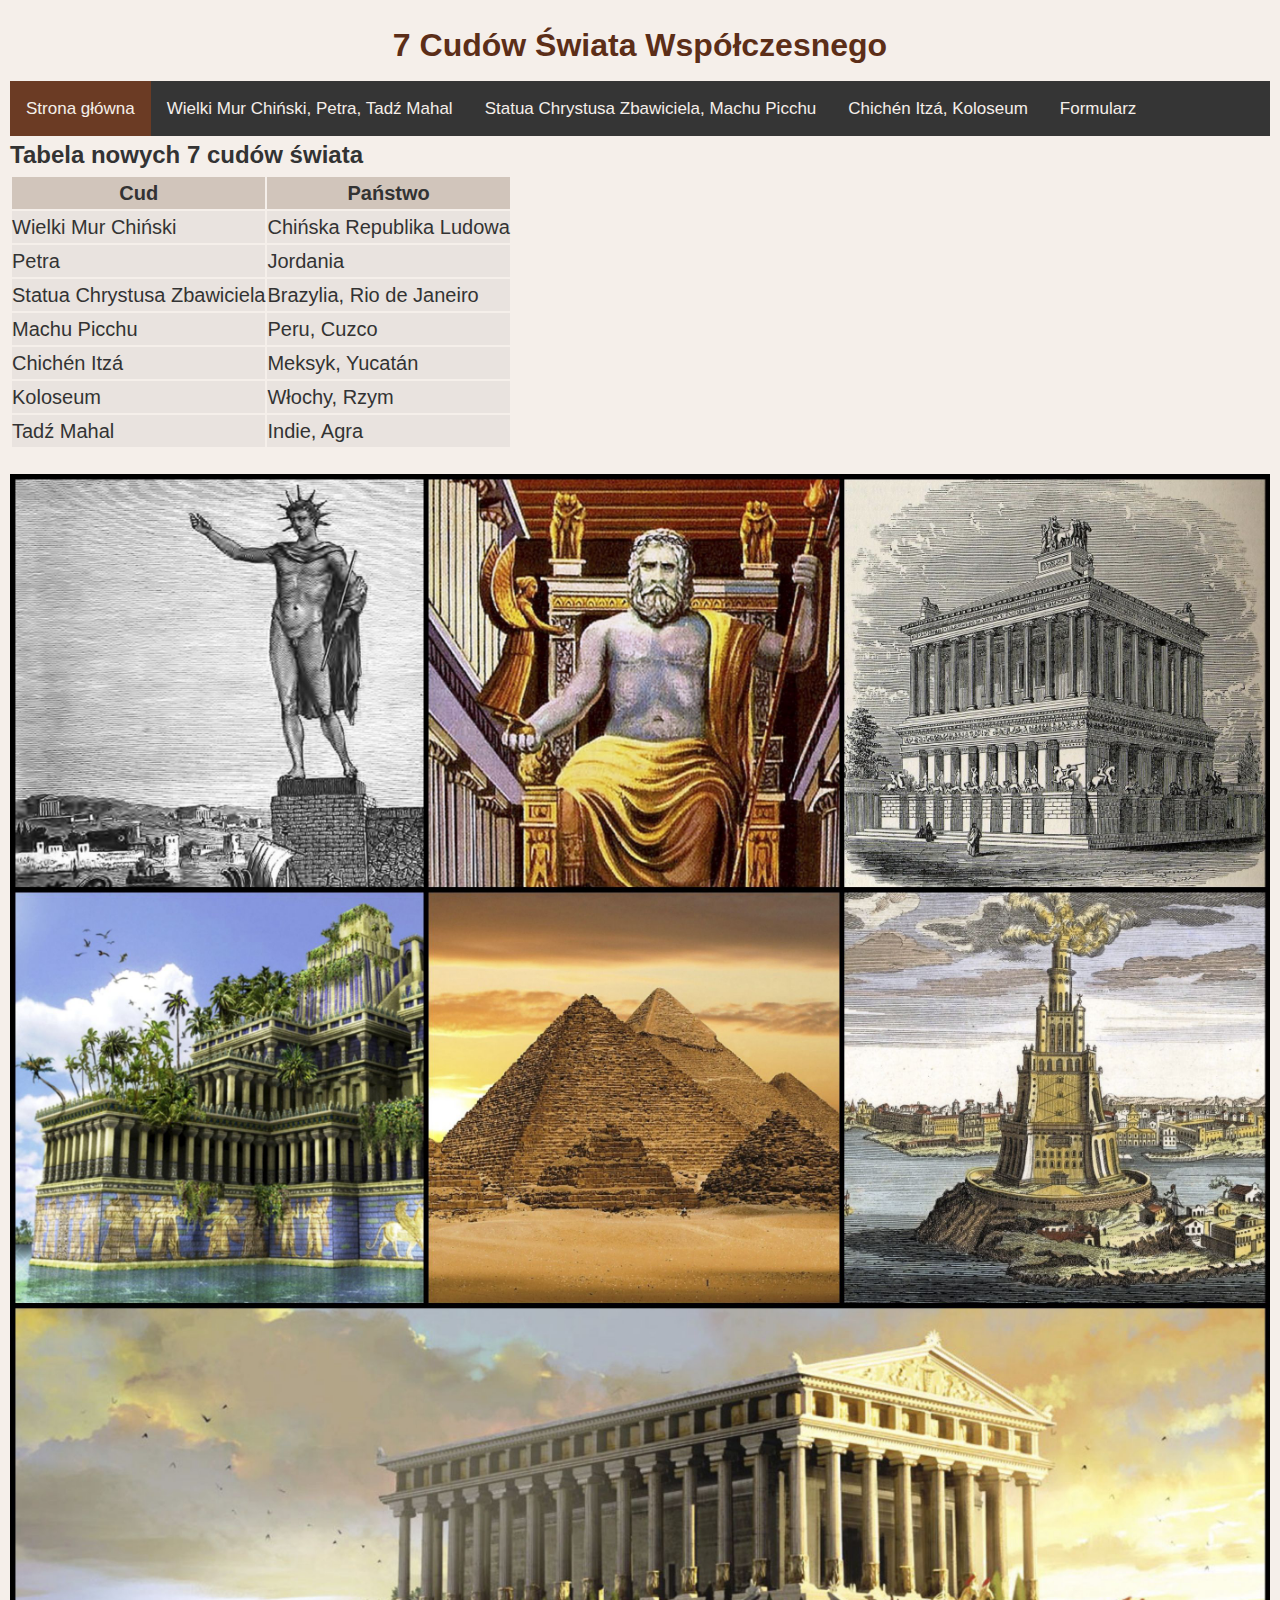
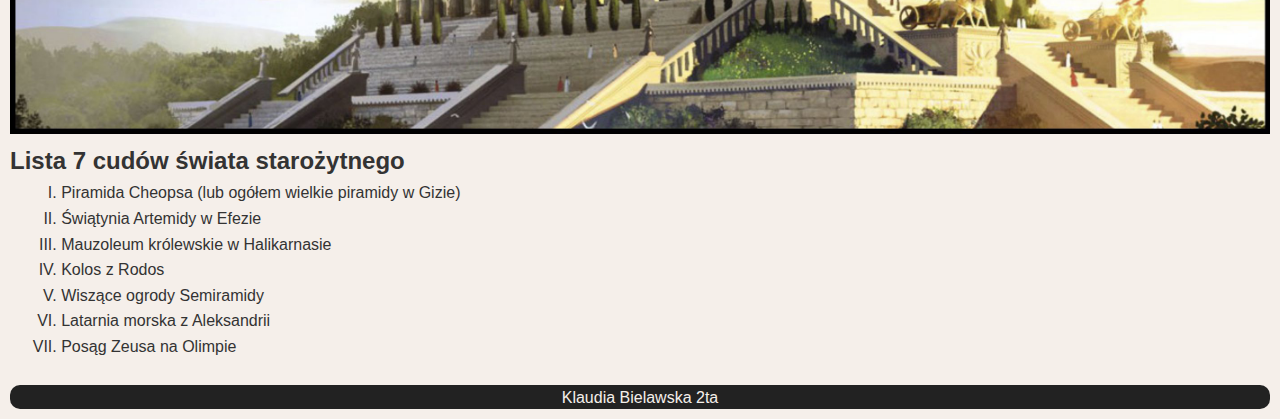
<file: index.html>
<!DOCTYPE html>
<html lang="pl">
<head>
    <meta charset="UTF-8">
    <meta name="viewport" content="width=device-width, initial-scale=1.0">
    <meta name="description" content="Strona internetowa przedstawiająca 7 cudów świata współczesnego">
    <meta name="creation-date" content="03.01.2025">
    <meta name="author" content="Klaudia Bielawska">
    <meta name="generator" content="Visual Studio Code">
    <title>7 Cudów Świata Współczesnego</title>
    <link rel="stylesheet" type="text/css" href="styles.css">
    <link rel="stylesheet" href="https://cdnjs.cloudflare.com/ajax/libs/font-awesome/6.0.0-beta3/css/all.min.css">
</head>
<body class="body">

    <header>
        <div class="logo">7 Cudów Świata Współczesnego</div>
        </header>


    <div class="topnav" id="myTopnav">
        <a class="active">Strona główna</a>
        <a href="mur-ch.html">Wielki Mur Chiński, Petra, Tadź Mahal</a>
        <a href="statua.html">Statua Chrystusa Zbawiciela, Machu Picchu</a>
        <a href="itza.html">Chichén Itzá, Koloseum</a>
        <a href="form.html">Formularz</a>
        <a href="javascript:void(0);" class="icon" onclick="myFunction()">
          <i class="fas fa-bars"></i>
        </a>
      </div>
      

    <main>

        <section id="opis" class="description">
            <h2>Tabela nowych 7 cudów świata</h2>
            <table>
                <tr>
                    <th>Cud</th>
                    <th>Państwo</th>
                </tr>
                <tr>
                    <td>Wielki Mur Chiński</td>
                    <td>Chińska Republika Ludowa</td>
                </tr>
                <tr>
                    <td>Petra</td>
                    <td>Jordania</td>
                </tr>
                <tr>
                    <td>Statua Chrystusa Zbawiciela</td>
                    <td>Brazylia, Rio de Janeiro</td>
                </tr>
                <tr>
                    <td>Machu Picchu</td>
                    <td>Peru, Cuzco</td>
                </tr>
                <tr>
                    <td>Chichén Itzá</td>
                    <td>Meksyk, Yucatán</td>
                </tr>
                <tr>
                    <td>Koloseum</td>
                    <td>Włochy, Rzym</td>
                </tr>
                <tr>
                    <td>Tadź Mahal</td>
                    <td>Indie, Agra</td>
                </tr>

            </table>
        </section>
        <br>
        <section id="staroz">
            <img src="img/cudy.jpg" alt="Obraz ilustracji 7 cudów świata starożytnego">             
            <h2>Lista 7 cudów świata starożytnego</h2>
            <ol>
            <li>Piramida Cheopsa (lub ogółem wielkie piramidy w Gizie)</li>
            <li>Świątynia Artemidy w Efezie</li>
            <li>Mauzoleum królewskie w Halikarnasie</li>
            <li>Kolos z Rodos</li>
            <li>Wiszące ogrody Semiramidy</li>
            <li>Latarnia morska z Aleksandrii</li>
            <li>Posąg Zeusa na Olimpie</li>
            </ol>
        </section>
    </main>
<br>
    <footer>
        <p>Klaudia Bielawska 2ta</p>
    </footer>


      <script>
      function myFunction() {
        var x = document.getElementById("myTopnav");
        if (x.className === "topnav") {
          x.className += " responsive";
        } else {
          x.className = "topnav";
        }
      }
      </script>
    
</body>
</html>
</file>
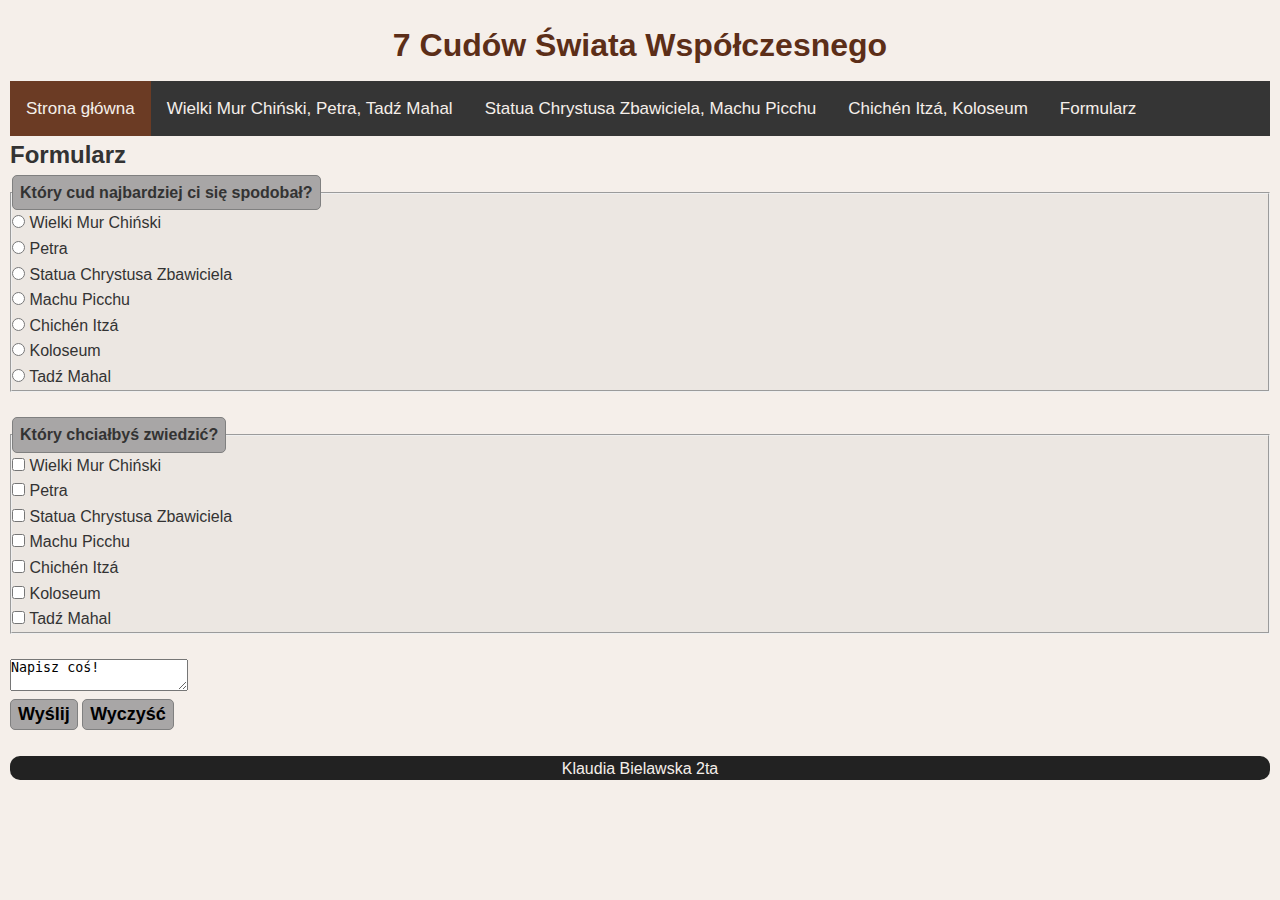
<file: form.html>
<!DOCTYPE html>
<html lang="pl">
<head>
    <meta charset="UTF-8">
    <meta name="viewport" content="width=device-width, initial-scale=1.0">
    <meta name="description" content="Formularz">
    <meta name="creation-date" content="10.01.2025">
    <meta name="author" content="Klaudia Bielawska">
    <meta name="generator" content="Visual Studio Code">
    <title>7 Cudów Świata Współczesnego</title>
    <link rel="stylesheet" type="text/css" href="styles.css">
    <link rel="stylesheet" href="https://cdnjs.cloudflare.com/ajax/libs/font-awesome/6.0.0-beta3/css/all.min.css">
</head>
<body class="body">
    <header>
        <div class="logo" id="up">7 Cudów Świata Współczesnego</div>
    </header>
    <div class="topnav" id="myTopnav">
        <a href="index.html" class="active">Strona główna</a>
        <a href="mur-ch.html">Wielki Mur Chiński, Petra, Tadź Mahal</a>
        <a href="statua.html">Statua Chrystusa Zbawiciela, Machu Picchu</a>
        <a href="itza.html">Chichén Itzá, Koloseum</a>
        <a href="form.html">Formularz</a>
        <a href="javascript:void(0);" class="icon" onclick="myFunction()">
          <i class="fas fa-bars"></i>
        </a>
      </div>



    <main>
        <section id="formularz">
            <h2>Formularz</h2>
            <form action="mailto:klaudia.bielawska@tm1.edu.pl" method="get">
                <fieldset>
                <legend>Który cud najbardziej ci się spodobał?</legend>
                    <input type="radio" id="mur" name="like" value="mur">
                        <label for="mur">Wielki Mur Chiński</label><br>
                    <input type="radio" id="petra" name="like" value="petra">
                        <label for="petra">Petra</label><br>
                    <input type="radio" id="statua" name="like" value="statua">
                        <label for="statua">Statua Chrystusa Zbawiciela</label><br>
                    <input type="radio" id="machu" name="like" value="machu">
                        <label for="machu">Machu Picchu</label><br>
                    <input type="radio" id="itza" name="like" value="itza">
                        <label for="itza">Chichén Itzá</label><br>
                    <input type="radio" id="koloseum" name="like" value="koloseum">
                        <label for="koloseum">Koloseum</label><br>
                    <input type="radio" id="mahal" name="like" value="mahal">
                        <label for="mahal">Tadź Mahal</label>
                    </fieldset>
                    <br>
                    <fieldset>
                        <legend>Który chciałbyś zwiedzić?</legend>
                    <input type="checkbox" id="mur2" name="visit" value="mur2">
                        <label for="mur2">Wielki Mur Chiński</label><br>
                    <input type="checkbox" id="petra2" name="visit" value="petra2">
                        <label for="petra2">Petra</label><br>
                    <input type="checkbox" id="statua2" name="visit" value="statua2">
                        <label for="statua2">Statua Chrystusa Zbawiciela</label><br>
                    <input type="checkbox" id="machu2" name="visit" value="machu2">
                        <label for="machu2">Machu Picchu</label><br>
                    <input type="checkbox" id="itza2" name="visit" value="itza2">
                        <label for="itza2">Chichén Itzá</label><br>
                    <input type="checkbox" id="koloseum2" name="visit" value="koloseum2">
                        <label for="koloseum2">Koloseum</label><br>
                    <input type="checkbox" id="mahal2" name="visit" value="mahal2">
                        <label for="mahal2">Tadź Mahal</label><br>
                    </fieldset>
<br>
                <textarea id="message" name="message">Napisz coś!</textarea>
<br>
                <button type="submit">Wyślij</button>
                <button type="reset">Wyczyść</button>
            </form>
        </section>
    </main>

    <br>
    <footer>
        <p>Klaudia Bielawska 2ta</p>
    </footer>

    <script>
        function myFunction() {
          var x = document.getElementById("myTopnav");
          if (x.className === "topnav") {
            x.className += " responsive";
          } else {
            x.className = "topnav";
          }
        }
        </script>
</body>
</html>
</file>
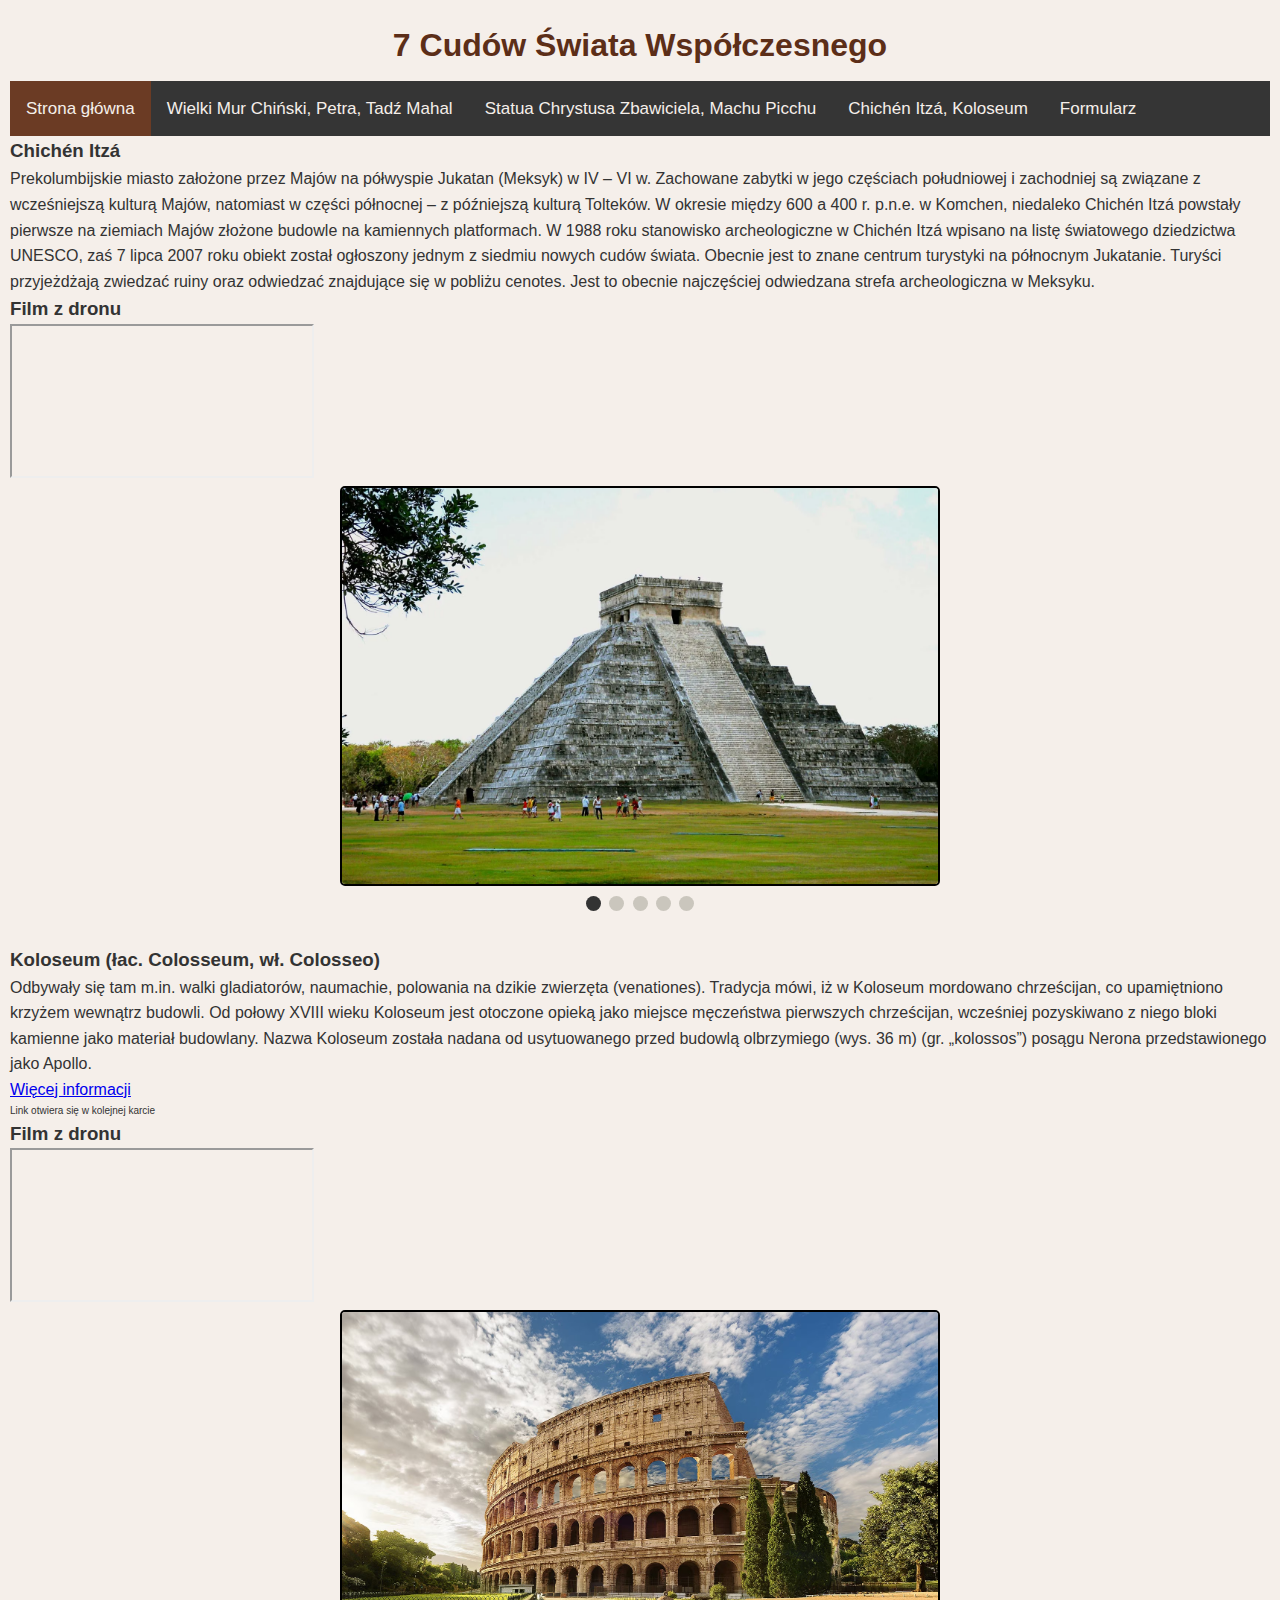
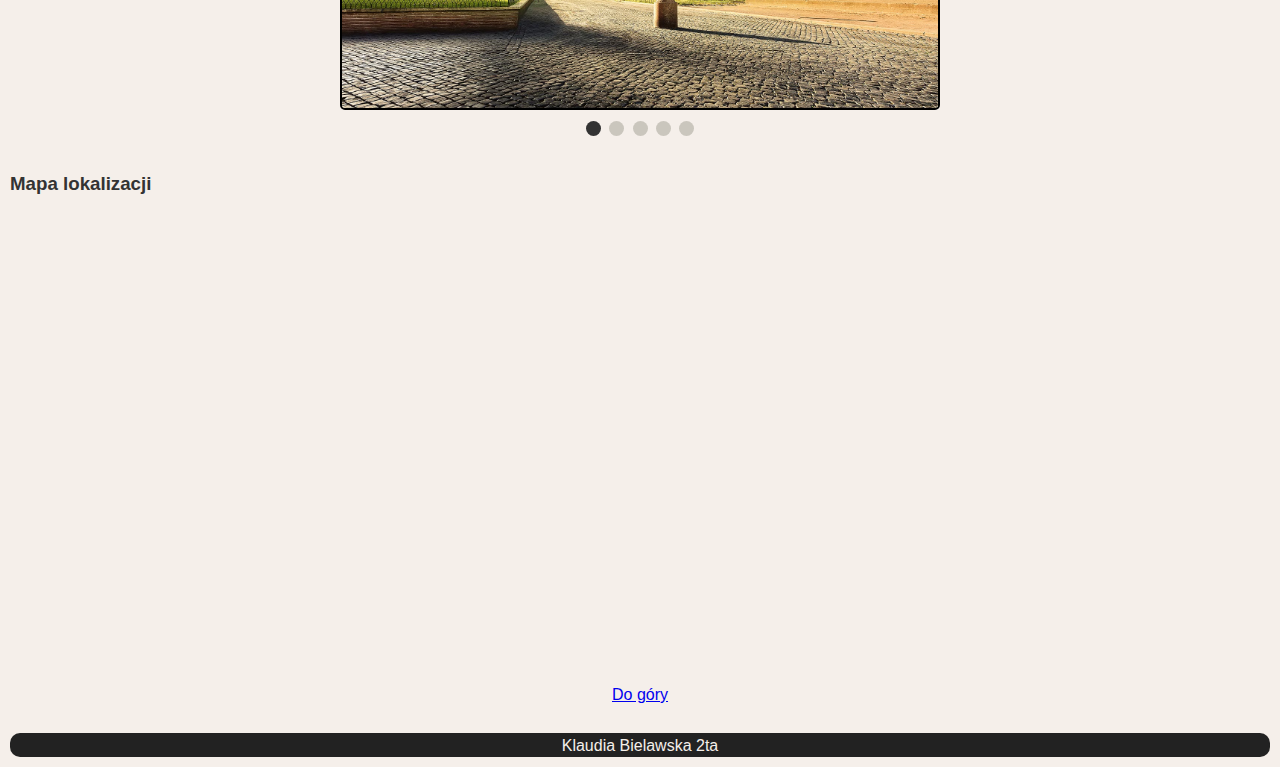
<file: itza.html>
<!DOCTYPE html>
<html lang="pl">
<head>
    <meta charset="UTF-8">
    <meta name="viewport" content="width=device-width, initial-scale=1.0">
    <meta name="description" content="Strona internetowa przedstawiająca 7 cudów świata współczesnego">
    <meta name="creation-date" content="04.01.2025">
    <meta name="author" content="Klaudia Bielawska">
    <meta name="generator" content="Visual Studio Code">
    <title>7 Cudów Świata Współczesnego</title>
    <link rel="stylesheet" type="text/css" href="styles.css">
    <link rel="stylesheet" href="https://cdnjs.cloudflare.com/ajax/libs/font-awesome/6.0.0-beta3/css/all.min.css">
</head>
<body class="body">
    <header>
        <div class="logo" id="up">7 Cudów Świata Współczesnego</div>
    </header>
    <div class="topnav" id="myTopnav">
        <a  href="index.html" class="active">Strona główna</a>
        <a href="mur-ch.html">Wielki Mur Chiński, Petra, Tadź Mahal</a>
        <a href="statua.html">Statua Chrystusa Zbawiciela, Machu Picchu</a>
        <a href="itza.html">Chichén Itzá, Koloseum</a>
        <a href="form.html">Formularz</a>
        <a href="javascript:void(0);" class="icon" onclick="myFunction()">
          <i class="fas fa-bars"></i>
        </a>
      </div>
    <main>
        <section id="info-itza">
            <h3>Chichén Itzá</h3>

            <div>Prekolumbijskie miasto założone przez Majów na półwyspie Jukatan (Meksyk) w IV – VI w. 
                Zachowane zabytki w jego częściach południowej i zachodniej są związane z wcześniejszą kulturą Majów, natomiast w części północnej – z późniejszą kulturą Tolteków. 
                W okresie między 600 a 400 r. p.n.e. w Komchen, niedaleko Chichén Itzá powstały pierwsze na ziemiach Majów złożone budowle na kamiennych platformach. 
                W 1988 roku stanowisko archeologiczne w Chichén Itzá wpisano na listę światowego dziedzictwa UNESCO, zaś 7 lipca 2007 roku obiekt został ogłoszony jednym z siedmiu nowych cudów świata. 
                Obecnie jest to znane centrum turystyki na północnym Jukatanie. Turyści przyjeżdżają zwiedzać ruiny oraz odwiedzać znajdujące się w pobliżu cenotes. 
                Jest to obecnie najczęściej odwiedzana strefa archeologiczna w Meksyku.</div>

            <h3>Film z dronu </h3>
            <iframe src="https://www.youtube.com/embed/uUPjSh1Bt60" allowfullscreen></iframe>

            <div class="slideshow-cont">
                <div class="slide">
                    <img src="img/itza.jpg" alt="Zdjęcie Chichén Itzá">
                </div>
                <div class="slide">
                    <img src="img/itza2.jpg" alt="Zdjęcie Chichén Itzá">
                </div>
                <div class="slide">
                    <img src="img/itza3.jpg" alt="Zdjęcie Chichén Itzá">
                </div>
                <div class="slide">
                    <img src="img/itza4.jpg" alt="Zdjęcie Chichén Itzá">
                </div>
                <div class="slide">
                    <img src="img/itza5.jpg" alt="Zdjęcie Chichén Itzá">
                </div>
            </div>
            <div class="dot-al">
                <span class="dot"></span>
                <span class="dot"></span>
                <span class="dot"></span>
                <span class="dot"></span>
                <span class="dot"></span>
            </div>

        </section>
        <br>
        <section id="info-koloseum">
            <h3>Koloseum (łac. Colosseum, wł. Colosseo)</h3>
            <div>Odbywały się tam m.in. walki gladiatorów, naumachie, polowania na dzikie zwierzęta (venationes). 
                Tradycja mówi, iż w Koloseum mordowano chrześcijan, co upamiętniono krzyżem wewnątrz budowli. 
                Od połowy XVIII wieku Koloseum jest otoczone opieką jako miejsce męczeństwa pierwszych chrześcijan, wcześniej pozyskiwano z niego bloki kamienne jako materiał budowlany. 
                Nazwa Koloseum została nadana od usytuowanego przed budowlą olbrzymiego (wys. 36 m) (gr. „kolossos”) posągu Nerona przedstawionego jako Apollo.</div>
                <a href="https://www.rzym.it/koloseum/" target="_blank">Więcej informacji</a> <div class="link">Link otwiera się w kolejnej karcie</div>
                <h3>Film z dronu</h3>
            <iframe src="https://www.youtube.com/embed/56tlOtVn40c" allowfullscreen></iframe>

            <div class="slideshow-cont">
                <div class="slide">
                    <img src="img/koloseum.jpg" alt="Zdjęcie Koloseum">
                </div>
                <div class="slide">
                    <img src="img/koloseum2.jpg" alt="Zdjęcie Koloseum">
                </div>
                <div class="slide">
                    <img src="img/koloseum3.jpg" alt="Zdjęcie Koloseum">
                </div>
                <div class="slide">
                    <img src="img/koloseum4.jpg" alt="Zdjęcie Koloseum">
                </div>
                <div class="slide">
                    <img src="img/koloseum5.jpg" alt="Zdjęcie Koloseum">
                </div>
            </div>
            <div class="dot-al">
                <span class="dot"></span>
                <span class="dot"></span>
                <span class="dot"></span>
                <span class="dot"></span>
                <span class="dot"></span>
            </div>
        </section>
        <br>
        <section id="mapa">
            <h3>Mapa lokalizacji</h3>
            <iframe src="https://www.google.com/maps/embed?pb=!1m18!1m12!1m3!1d3732.638408998207!2d-88.57254620321042!3d20.684284899999994!2m3!1f0!2f0!3f0!3m2!1i1024!2i768!4f13.1!3m3!1m2!1s0x8f5138c6e391c0e7%3A0x7c1ea0a168994d9a!2zQ2hpY2jDqW4gSXR6w6E!5e0!3m2!1spl!2spl!4v1736087836495!5m2!1spl!2spl" 
            width="600" height="450" style="border:0;" allowfullscreen="" loading="lazy" referrerpolicy="no-referrer-when-downgrade"></iframe>
            <iframe src="https://www.google.com/maps/embed?pb=!1m18!1m12!1m3!1d2970.1230741800623!2d12.489655976748734!3d41.89021017124038!2m3!1f0!2f0!3f0!3m2!1i1024!2i768!4f13.1!3m3!1m2!1s0x132f61b6532013ad%3A0x28f1c82e908503c4!2sKoloseum!5e0!3m2!1spl!2spl!4v1736087793902!5m2!1spl!2spl"
             width="600" height="450" style="border:0;" allowfullscreen="" loading="lazy" referrerpolicy="no-referrer-when-downgrade"></iframe>
        </section>
    </main>
    <br>
    <div class="align"><a href="#up">Do góry</a></div>
    <br>
    <footer>
        <p>Klaudia Bielawska 2ta</p>
    </footer>
    <script src="script3.js"></script>
    <script>
        function myFunction() {
          var x = document.getElementById("myTopnav");
          if (x.className === "topnav") {
            x.className += " responsive";
          } else {
            x.className = "topnav";
          }
        }
        </script>
</body>
</file>
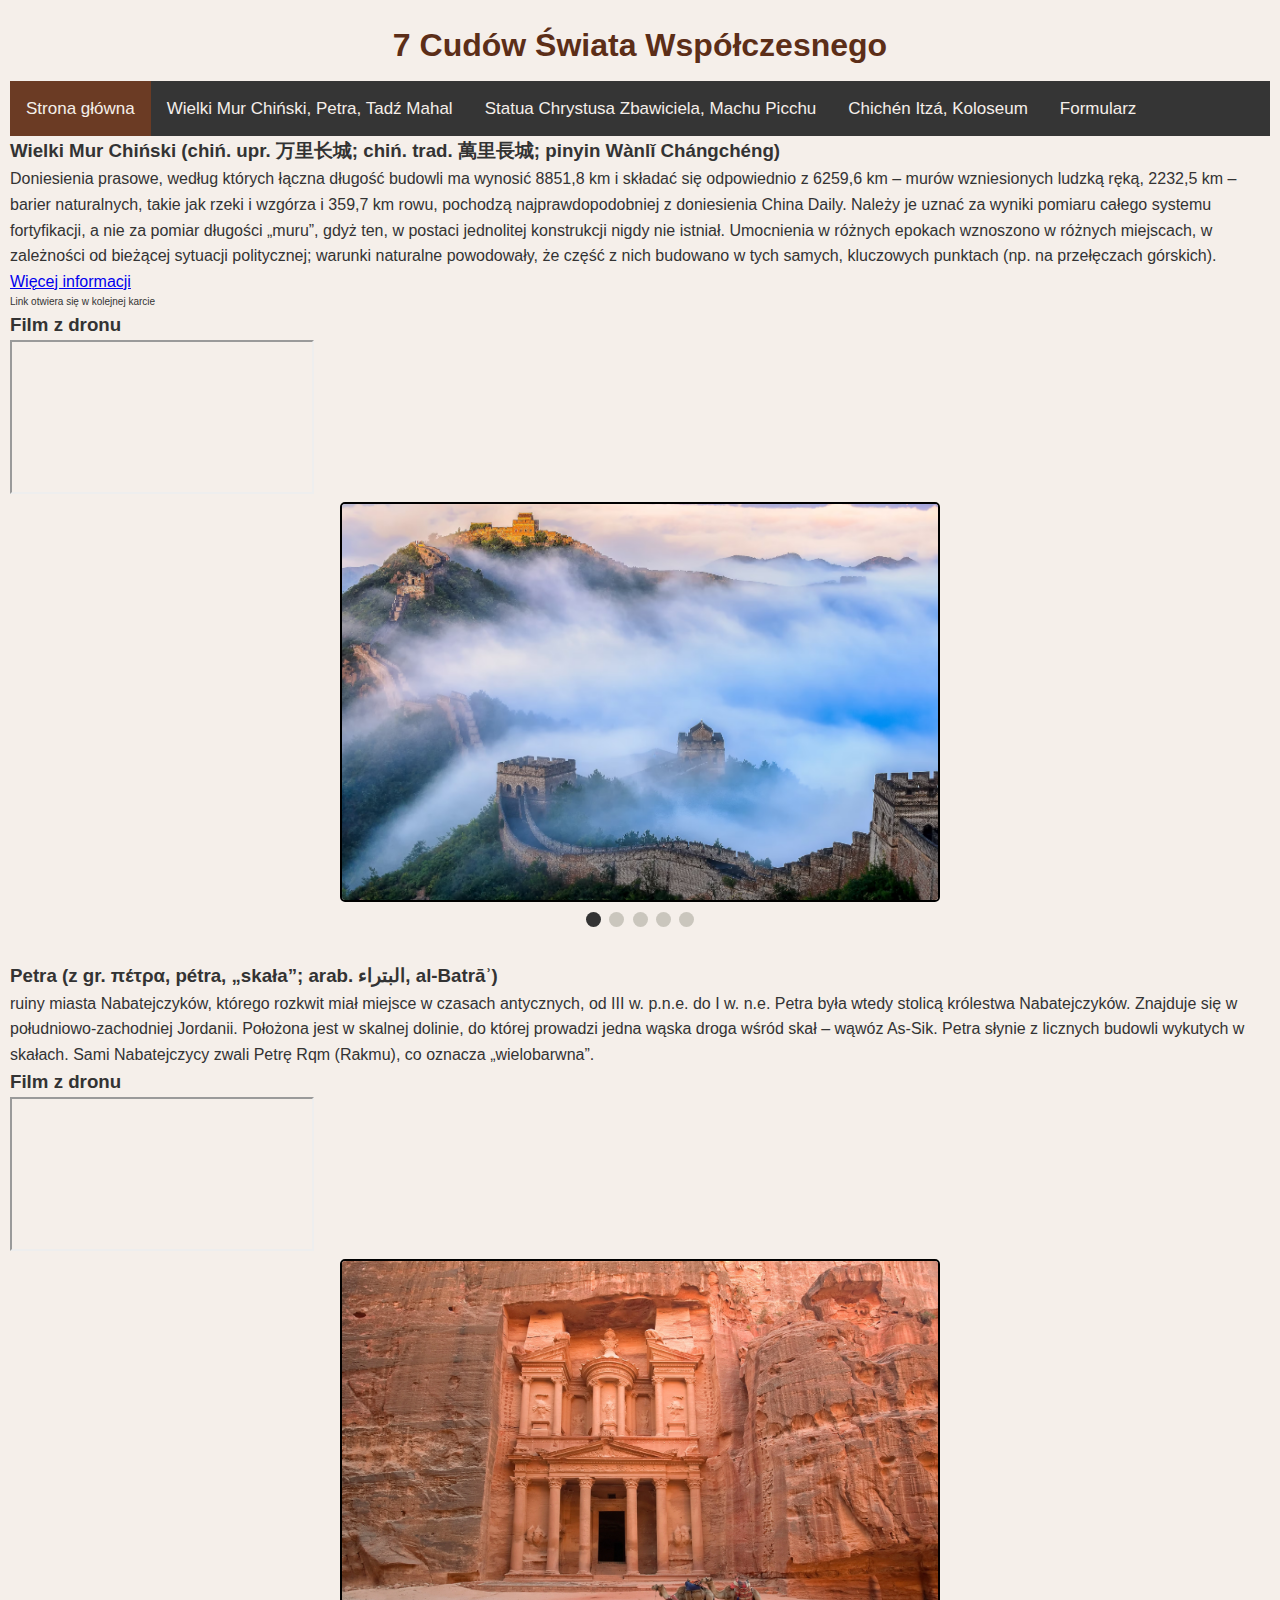
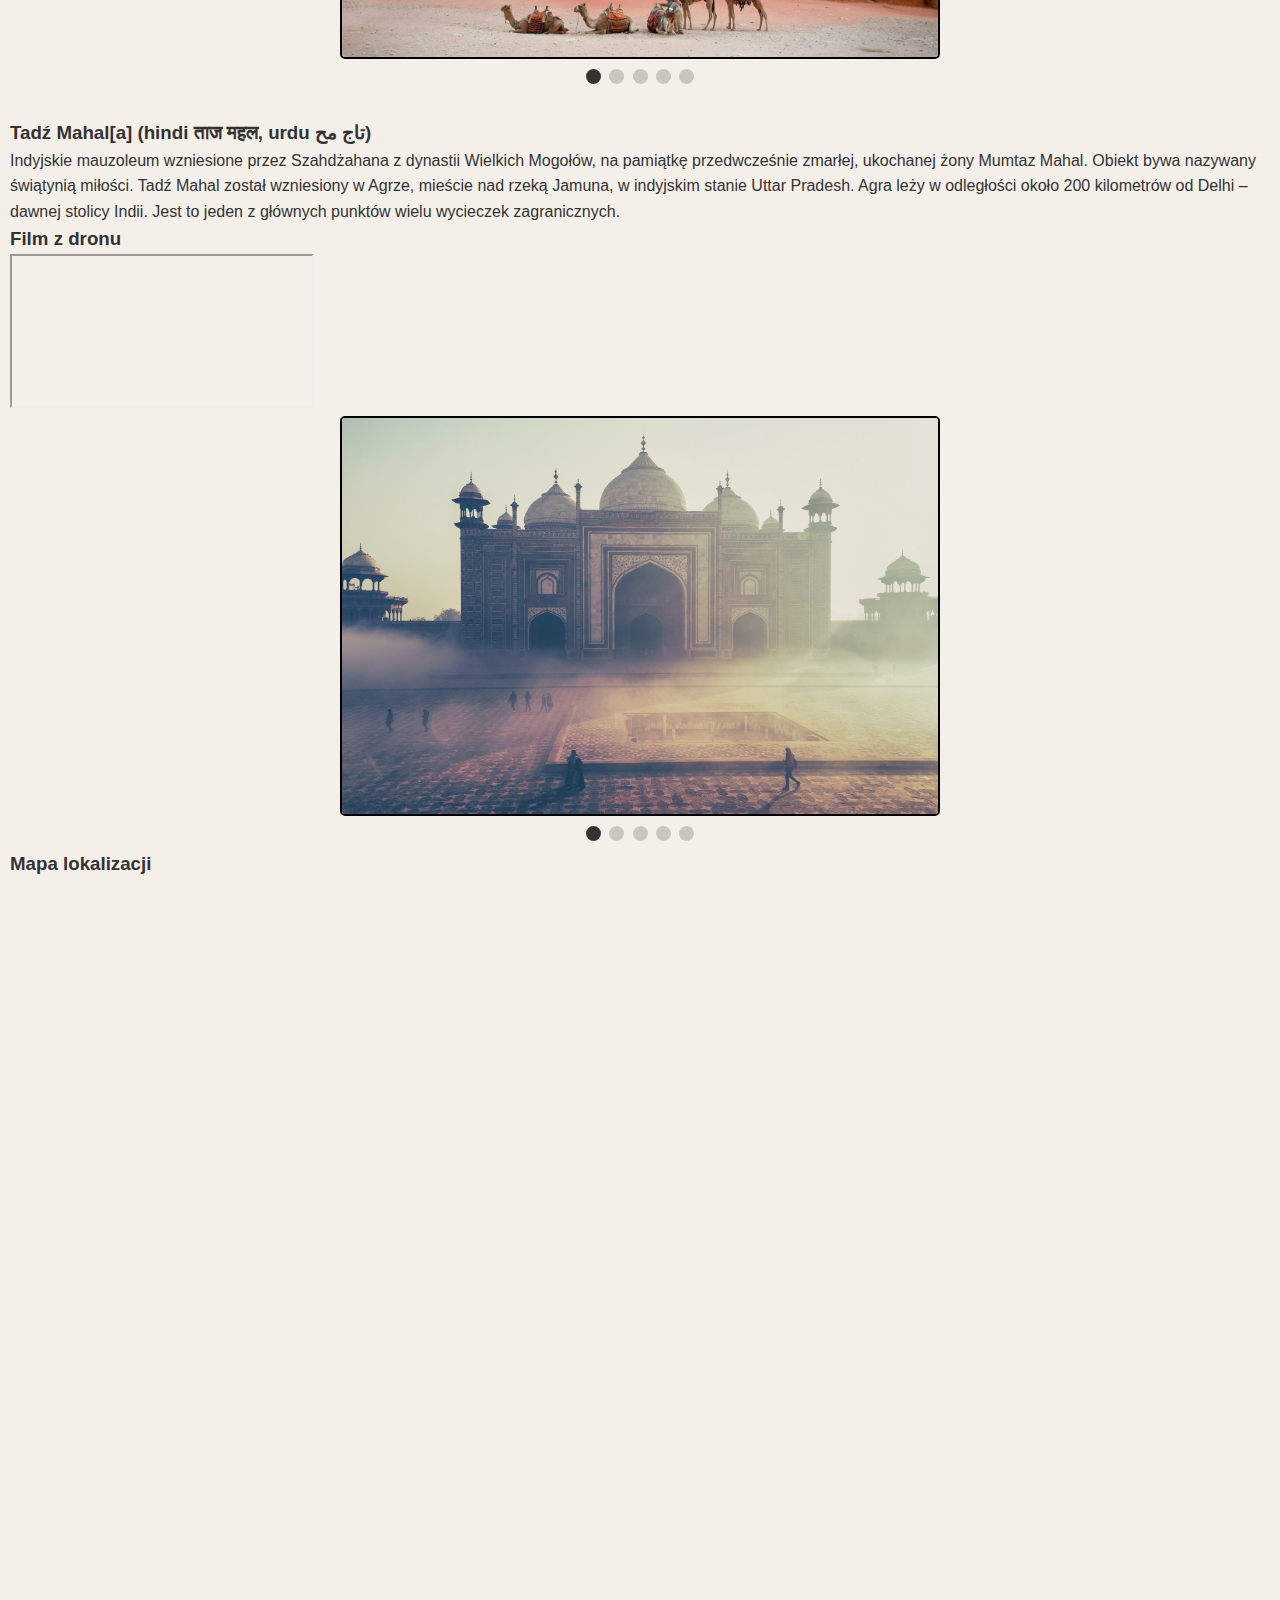
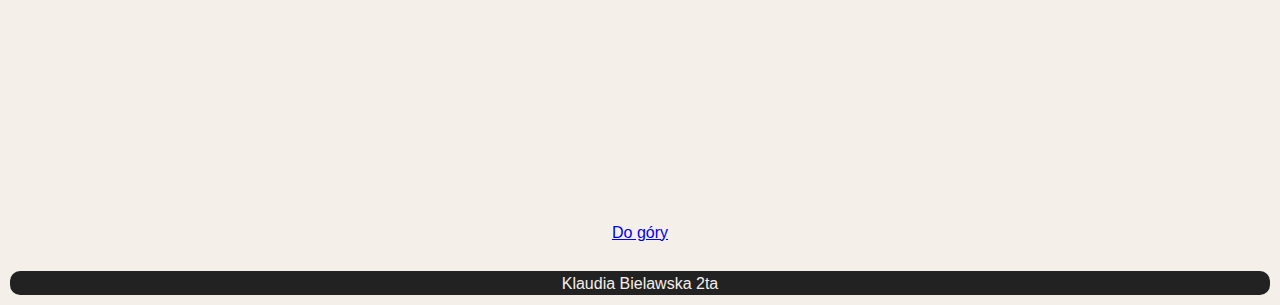
<file: mur-ch.html>
<!DOCTYPE html>
<html lang="pl">
<head>
    <meta charset="UTF-8">
    <meta name="viewport" content="width=device-width, initial-scale=1.0">
    <meta name="description" content="Strona internetowa przedstawiająca 7 cudów świata współczesnego">
    <meta name="creation-date" content="03.01.2025">
    <meta name="author" content="Klaudia Bielawska">
    <meta name="generator" content="Visual Studio Code">
    <title>7 Cudów Świata Współczesnego</title>
    <link rel="stylesheet" type="text/css" href="styles.css">
    <link rel="stylesheet" href="https://cdnjs.cloudflare.com/ajax/libs/font-awesome/6.0.0-beta3/css/all.min.css">
</head>
<body class="body">
    <header>
        <div class="logo" id="up">7 Cudów Świata Współczesnego</div>
    </header>
        <div class="topnav" id="myTopnav">
            <a  href="index.html" class="active">Strona główna</a>
            <a href="mur-ch.html">Wielki Mur Chiński, Petra, Tadź Mahal</a>
            <a href="statua.html">Statua Chrystusa Zbawiciela, Machu Picchu</a>
            <a href="itza.html">Chichén Itzá, Koloseum</a>
            <a href="form.html">Formularz</a>
            <a href="javascript:void(0);" class="icon" onclick="myFunction()">
              <i class="fas fa-bars"></i>
            </a>
          </div>
          

    <main>
        <section id="info-mur">
            <h3>Wielki Mur Chiński (chiń. upr. 万里长城; chiń. trad. 萬里長城; pinyin Wànlǐ Chángchéng)</h3>

            <div>Doniesienia prasowe, według których łączna długość budowli ma wynosić 8851,8 km i składać się odpowiednio z 6259,6 km – murów wzniesionych ludzką ręką, 2232,5 km – barier naturalnych, takie jak rzeki i wzgórza i 359,7 km rowu, pochodzą najprawdopodobniej z doniesienia China Daily. 
            Należy je uznać za wyniki pomiaru całego systemu fortyfikacji, a nie za pomiar długości „muru”, gdyż ten, w postaci jednolitej konstrukcji nigdy nie istniał. 
            Umocnienia w różnych epokach wznoszono w różnych miejscach, w zależności od bieżącej sytuacji politycznej; warunki naturalne powodowały, że część z nich budowano w tych samych, kluczowych punktach (np. na przełęczach górskich).</div>
                <a href="https://www.bryla.pl/wielki-mur-chinski-jedna-z-najslynniejszych-budowlli-chin" target="_blank">Więcej informacji</a> <div class="link">Link otwiera się w kolejnej karcie</div>
            <h3>Film z dronu </h3>
            <iframe src="https://www.youtube.com/embed/ne0OagUqhWs" allowfullscreen></iframe>
                <br>

                <div class="slideshow-cont">
                    <div class="slide">
                        <img src="img/mur-ch.jpg" alt="Zdjęcie Wielkiego Muru Chińskiego">
                    </div>
                    <div class="slide">
                        <img src="img/mur-ch2.jpg" alt="Zdjęcie Wielkiego Muru Chińskiego">
                    </div>
                    <div class="slide">
                        <img src="img/mur-ch3.jpg" alt="Zdjęcie Wielkiego Muru Chińskiego">
                    </div>
                    <div class="slide">
                        <img src="img/mur-ch4.jpg" alt="Zdjęcie Wielkiego Muru Chińskiego">
                    </div>
                    <div class="slide">
                        <img src="img/mur-ch5.jpg" alt="Zdjęcie Wielkiego Muru Chińskiego">
                    </div>
                </div>
                <div class="dot-al">
                    <span class="dot"></span>
                    <span class="dot"></span>
                    <span class="dot"></span>
                    <span class="dot"></span>
                    <span class="dot"></span>
                </div>
        </section>
        <br>











        <section id="info-petra">
            <h3>Petra (z gr. πέτρα, pétra, „skała”; arab. البتراء, al-Batrāʾ)</h3>
            <div>ruiny miasta Nabatejczyków, którego rozkwit miał miejsce w czasach antycznych, od III w. p.n.e. do I w. n.e. 
                Petra była wtedy stolicą królestwa Nabatejczyków. 
                Znajduje się w południowo-zachodniej Jordanii. 
                Położona jest w skalnej dolinie, do której prowadzi jedna wąska droga wśród skał – wąwóz As-Sik. 
                Petra słynie z licznych budowli wykutych w skałach. 
                Sami Nabatejczycy zwali Petrę Rqm (Rakmu), co oznacza „wielobarwna”.</div>
            <h3>Film z dronu</h3>
            <iframe src="https://www.youtube.com/embed/k6FsLZTpBek" allowfullscreen></iframe>
            <div class="slideshow-cont">
                <div class="slide">

                    <img src="img/petra.jpg" alt="Zdjęcie Petry">
                </div>
                <div class="slide">
                    <img src="img/petra2.jpg" alt="Zdjęcie Petry">
                </div>
                <div class="slide">
                    <img src="img/petra3.jpg" alt="Zdjęcie Petry">
                </div>
                <div class="slide">
                    <img src="img/petra4.jpg" alt="Zdjęcie Petry">
                </div>
                <div class="slide">
                    <img src="img/petra5.jpg" alt="Zdjęcie Petry">
                </div>
            </div>
            <div class="dot-al">
                <span class="dot"></span>
                <span class="dot"></span>
                <span class="dot"></span>
                <span class="dot"></span>
                <span class="dot"></span>
            </div>



        </section>
        <br>









        <section id="info-mahal">
            <h3>Tadź Mahal[a] (hindi ताज महल, urdu تاج مح)</h3>
            <div>Indyjskie mauzoleum wzniesione przez Szahdżahana z dynastii Wielkich Mogołów, na pamiątkę przedwcześnie zmarłej, ukochanej żony Mumtaz Mahal. 
                Obiekt bywa nazywany świątynią miłości. Tadź Mahal został wzniesiony w Agrze, mieście nad rzeką Jamuna, w indyjskim stanie Uttar Pradesh. 
                Agra leży w odległości około 200 kilometrów od Delhi – dawnej stolicy Indii. 
                Jest to jeden z głównych punktów wielu wycieczek zagranicznych.</div>
            <h3>Film z dronu</h3>
            <iframe src="https://www.youtube.com/embed/0NSq1-Ne26Y" allowfullscreen></iframe>

            <div class="slideshow-cont">
                <div class="slide">
                    <img src="img/mahal.jpg" alt="Zdjęcie Tadź Mahal">
                </div>
                <div class="slide">
                    <img src="img/mahal2.jpg" alt="Zdjęcie Tadź Mahal">
                </div>
                <div class="slide">
                    <img src="img/mahal3.jpg" alt="Zdjęcie Tadź Mahal">
                </div>
                <div class="slide">
                    <img src="img/mahal4.jpg" alt="Zdjęcie Tadź Mahal">
                </div>
                <div class="slide">
                    <img src="img/mahal5.jpg" alt="Zdjęcie Tadź Mahal">
                </div>
            </div>
            <div class="dot-al">
                <span class="dot"></span>
                <span class="dot"></span>
                <span class="dot"></span>
                <span class="dot"></span>
                <span class="dot"></span>
            </div>




        </section>
        <section id="mapa">
            <h3>Mapa lokalizacji</h3>
            <iframe src="https://www.google.com/maps/embed?pb=!1m18!1m12!1m3!1d16216.728893684687!2d116.55439307514733!3d40.426457040261845!2m3!1f0!2f0!3f0!3m2!1i1024!2i768!4f13.1!3m3!1m2!1s0x35f121d7687f2ccf%3A0xd040259b950522df!2sWielki%20Mur%20Chi%C5%84ski!5e0!3m2!1spl!2spl!4v1735992701909!5m2!1spl!2spl" 
            width="600" height="450" style="border:0;" allowfullscreen="" loading="lazy" referrerpolicy="no-referrer-when-downgrade"></iframe>
            <iframe src="https://www.google.com/maps/embed?pb=!1m18!1m12!1m3!1d13776.266118372445!2d35.46367120743545!3d30.320625406324353!2m3!1f0!2f0!3f0!3m2!1i1024!2i768!4f13.1!3m3!1m2!1s0x15016930021ab6b1%3A0xe43a697bc3a3e0b9!2sWadi%20Musa%2C%20Jordania!5e0!3m2!1spl!2spl!4v1735993323732!5m2!1spl!2spl" 
            width="600" height="450" style="border:0;" allowfullscreen="" loading="lazy" referrerpolicy="no-referrer-when-downgrade"></iframe>
            <iframe src="https://www.google.com/maps/embed?pb=!1m18!1m12!1m3!1d3549.4005540576445!2d78.03956727624158!3d27.175144776491745!2m3!1f0!2f0!3f0!3m2!1i1024!2i768!4f13.1!3m3!1m2!1s0x39747121d702ff6d%3A0xdd2ae4803f767dde!2sTad%C5%BA%20Mahal!5e0!3m2!1spl!2spl!4v1735993438125!5m2!1spl!2spl" 
            width="600" height="450" style="border:0;" allowfullscreen="" loading="lazy" referrerpolicy="no-referrer-when-downgrade"></iframe>
        </section>
    </main>
    <br>
    <div class="align"><a href="#up">Do góry</a></div>
    <br>
    <footer>
        <p>Klaudia Bielawska 2ta</p>
    </footer>

    <script src="script3.js"></script>
    <script>
        function myFunction() {
          var x = document.getElementById("myTopnav");
          if (x.className === "topnav") {
            x.className += " responsive";
          } else {
            x.className = "topnav";
          }
        }
        </script>
</body>
</html>
</file>
<file: styles.css>
* {
    margin: 0;
    padding: 0;
    box-sizing: border-box;
}

.body {
    font-family: Arial, sans-serif;
    line-height: 1.6;
    color: #333;
    background-color: #f5efea;
}

header {
    padding: 10px 20px;
    text-align: center;
}

.logo {
    color: #5c2e18;
    font-size: 2rem;
    font-weight: bold;
    animation: fadeIn 3s infinite;
}

@keyframes fadeIn {
    0% { opacity: 0.5; }
    50% { opacity: 1; }
    100% { opacity: 0.5; }
}

footer {
    width:100%;
    height:24px;
    text-align:center;
    border-radius:10px;
    background-color:#222;
    color:#f5efea;
}

body {
    padding:10px;
}


.link {
    font-size:10px;
}

.align {
    text-align:center;
    color:black;
    
}

legend {
    font-weight:bold;
    border-radius:5px;
    padding:4px 7px;
    background-color:#a8a6a6;
    border:gray solid 1px;
}

fieldset {
background-color:#adadad1f;
}

button {
    font-weight:bold;
    border-radius:5px;
    padding:4px 7px;
    background-color:#a8a6a6;
    border:gray solid 1px;
    font-size:18px;
    cursor:pointer;
}


.active {
    animation:border 3s infinite;
}


@keyframes border {
    0% {
        background-color:#414141;
    }
    50% {
        background-color:#222;
    }
    100% {
        background-color:#414141;
    }
}









#opis th {
    background-color:#d1c5bb;
    font-size:20px;
}
#opis td {
    font-size:20px;
    background-color:#e9e3df;
}


#staroz ol {
    list-style-type:upper-roman;
        margin-left:4vw;
}

#staroz li {
    font-size:1rem;
}

#staroz img {
    max-width: 100%;
    height: auto;
}





.slideshow-cont {
    text-align:center;
}

.dot {
    height: 15px;
    width: 15px;
    margin: 0 2px;
    background-color: #cac6bd;
    display: inline-block;
    border-radius: 50%;
    transition: background-color 0.3s;
}

.dot.active {
    background-color: #333;
}

.dot-al {
    text-align:center;
}

.slide {
    display: none;
}

.slide img {
    width: 600px;
    height: 400px;
    object-fit: cover;
    border: 2px solid black;
    border-radius:5px;
    transition: transform 0.3s;
}

.slideshow-cont img:hover {
    transform: scale(1.3);
}







@media (max-width: 600px) {
    .menu ul {
        display:flex;
        flex-direction:column;
        float:none;
    }
    #opis {
        width:80%;
    }
    #opis th {
        font-size:1rem;
    }
    #opis td {
        font-size:1rem;
    }
    .dot-al {display:none;}
    .slideshow-cont{display:none;}
    #mapa {display:none;}

}

@media (min-width: 601px) and (max-width: 820px) {
    .menu ul {
        display:flex;
        flex-direction:column;
        float:none;
    }
    #opis th {
        font-size:1rem;
    }
    #opis td {
        font-size:1rem;
    }
    #mapa {display:none;}
    .dot-al {display:none;}
    .slideshow-cont{display:none;}
}


@media (min-width: 821px) and (max-width: 1200px) {
    .menu ul {
        flex-wrap: wrap;
        float:left;
    }
    #opis th {
        font-size:1rem;
    }
    #opis td {
        font-size:1rem;
    }
    #mapa {display:none;}
}




































.topnav {
    overflow: hidden;
    background-color: #353535;
  }
  
  .topnav a {
    float: left;
    display: block;
    color: #f5efea;
    text-align: center;
    padding: 14px 16px;
    text-decoration: none;
    font-size: 17px;
  }
  
  .topnav a:hover {
    background-color: #d1c5bb;
    color: black;
  }
  
  .topnav a.active {
    background-color: #6b3b24;
    color: #f5efea;
  }
  
  .topnav .icon {
    display: none;
  }




  
  @media screen and (max-width: 600px) {
    .topnav a:not(:first-child) {display: none;}
    .topnav a.icon {
      float: right;
      display: block;
    }
  }
  
  @media screen and (max-width: 600px) {
    .topnav.responsive {position: relative;}
    .topnav.responsive .icon {
      position: absolute;
      right: 0;
      top: 0;
    }
    .topnav.responsive a {
      float: none;
      display: block;
      text-align: left;
    }
  }
</file>
